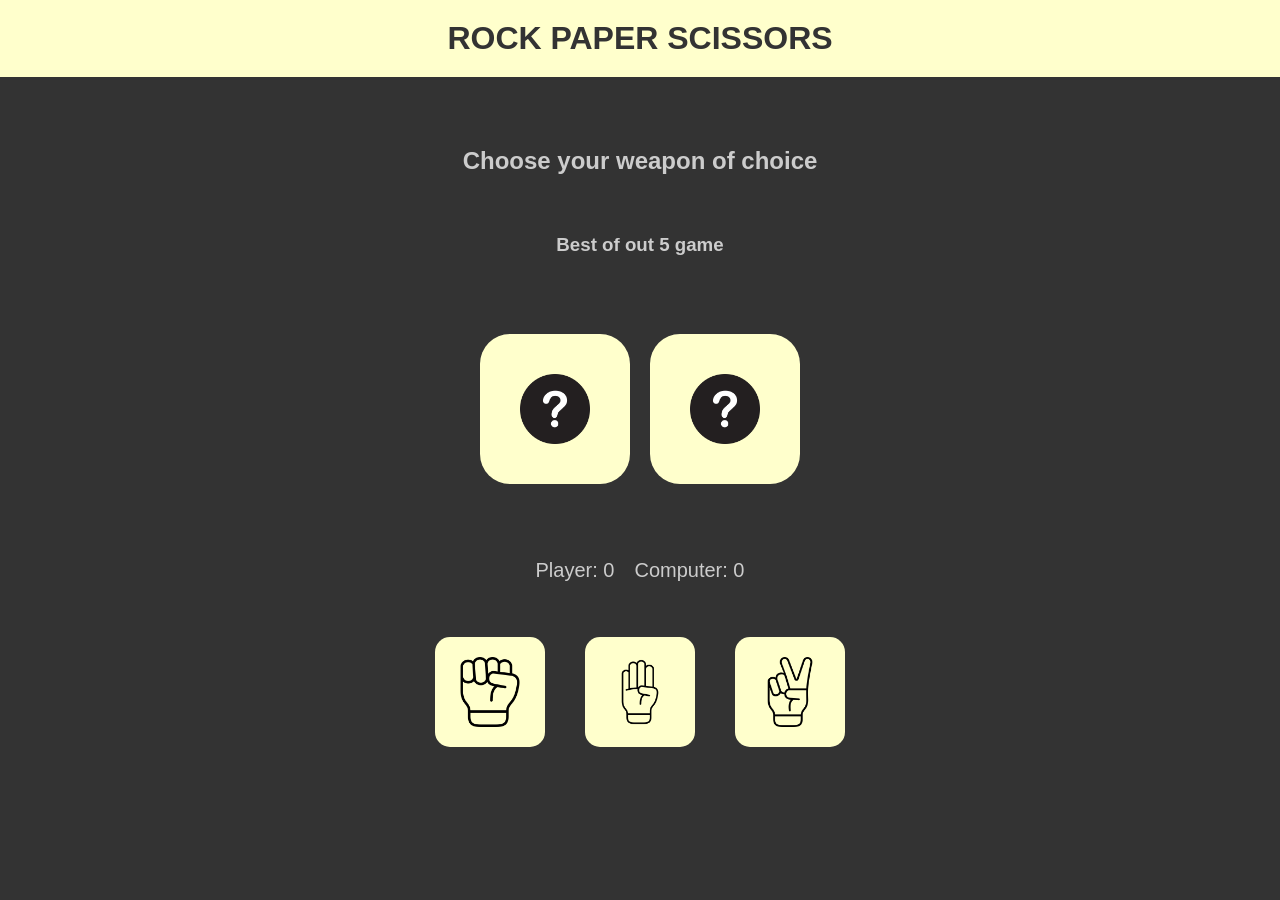
<file: index.html>
<!DOCTYPE html>
<html lang="en">
<head>
    <meta charset="UTF-8">
    <meta http-equiv="X-UA-Compatible" content="IE=edge">
    <meta name="viewport" content="width=device-width, initial-scale=1.0">
    <title>Rock Paper Scissors</title>
    <link rel="stylesheet" href="styles.css">
</head>
<body>
    

    <h1>ROCK PAPER SCISSORS</h1>
    
    
    <div class="gameboard">
        <h2 id="result-info">Choose your weapon of choice</h2>
        <h3 id="result-message">Best of out 5 game</h3>
        <div class="signbox">
            <div class="signBg">
                <div id="playerSign" class="sign">
                    <img src="images/question.png">
                </div>
            </div>
            <div class="signBg">
                <div id="computerSign" class="sign">
                    <img src="images/question.png">
                </div>
            </div>
        </div>
    </div>
    <div class="score">
        <p id="player-score">Player: 0</p>
        <p id="computer-score">Computer: 0</p>
    </div>
    <div class="result">
        <p id="round-result"></p>
        <button id="replaybtn" style="display: none;">Play Again?</button>
    </div>
        
        
    </div>
    <div class="choices-container">
        <button type="button" class="choice" id="rock">
            <div class="sign">
                <img src="images/rock.png">
            </div>
        </button>
        <button type="button" class="choice" id="paper">
            <div class="sign">
                <img src="images/paper.png">
            </div>
        </button>
        <button type="button" class="choice" id="scissors">
            <div class="sign">
                <img src="images/scissors.png">
            </div>
        </button>
    </div>
    <script src="script.js"></script>
</body>
</html>
</file>
<file: styles.css>
body {
    font-family: Arial, Helvetica, sans-serif;
    text-align: center;
    background-color: #333333;
    margin: 0;
    padding: 0;
}


h1 {
    margin: 0px 0;
    color: #333;
    background-color: #ffffcc;
    padding: 20px;
    text-align: center;
}

h2, h3 {
    color: #ccc;
}

.choices-container {
    margin-top: 50px;
    display: flex;
    justify-content: center;
}


.choice {
    font-size: 16px;
    padding: 0px 20px;
    margin: 0 20px;
    border-radius: 15px;
    background-color: #ffffcc;
    color: #fff;
    border: none;
    cursor: pointer;
    transition: background-color 0.3s ease-in-out;
}


.choice:hover {
    background-color: #45a049;
}


.result {
    margin-top: 20px;
    color: #ccc
}


#round-result {
    font-size: 18px;
    margin: 10px 0;
    color: #ccc;
}


.score {
    display: flex;
    flex-direction: row;
    gap: 10px;
    justify-content: center;
}


#player-score, 
#computer-score {
    font-size: 20px;
    margin: 5px;
    color: #ccc;
}



.signBg {
    width: 150px; 
    height: 150px; 
    background-color: #ffffcc;
    border-radius: 20%; 
    display: flex;
    justify-content: center;
    align-items: center;
    margin: 0 auto; 
    position: relative;
    gap: 20px;
}

.gameboard {
    gap: 20px;
    margin: 50px;
    display: flex;
    flex-direction: column;
    align-items: center;
    text-align: center;
    
}



.sign img {
    width: 70px; 
    height: 70px;
    display: block;
    margin: 20px auto; 
   
}

#playerSign, #computerSign  {
    
    font-size: 18px;
    text-align: center;
}

.signbox {
    display: flex;
    flex-direction: row;
    justify-content: center;
    margin-top: 20px;
    padding: 20px 0;
    gap: 20px;
}

#replaybtn {
    font-size: 16px;
    padding: 10px 20px;
    border-radius: 15px;
    background-color: #ffffcc;
    color: #333;
    border: none;
    cursor: pointer;
    transition: background-color 0.3s ease-in-out;
    margin-top: 20px; 
    display: block;
    margin: 0 auto;
}

#replaybtn:hover {
    background-color: #45a049;
}

.choice.selected {
    transform: scale(1.1);
    transition: transform 0.3s ease-in-out;
}

.sign.selected img {
    transform: scale(1.1);
    transition: transform 0.3s ease-in-out;
}

#round-result {
    font-size: 18px;
}
</file>
